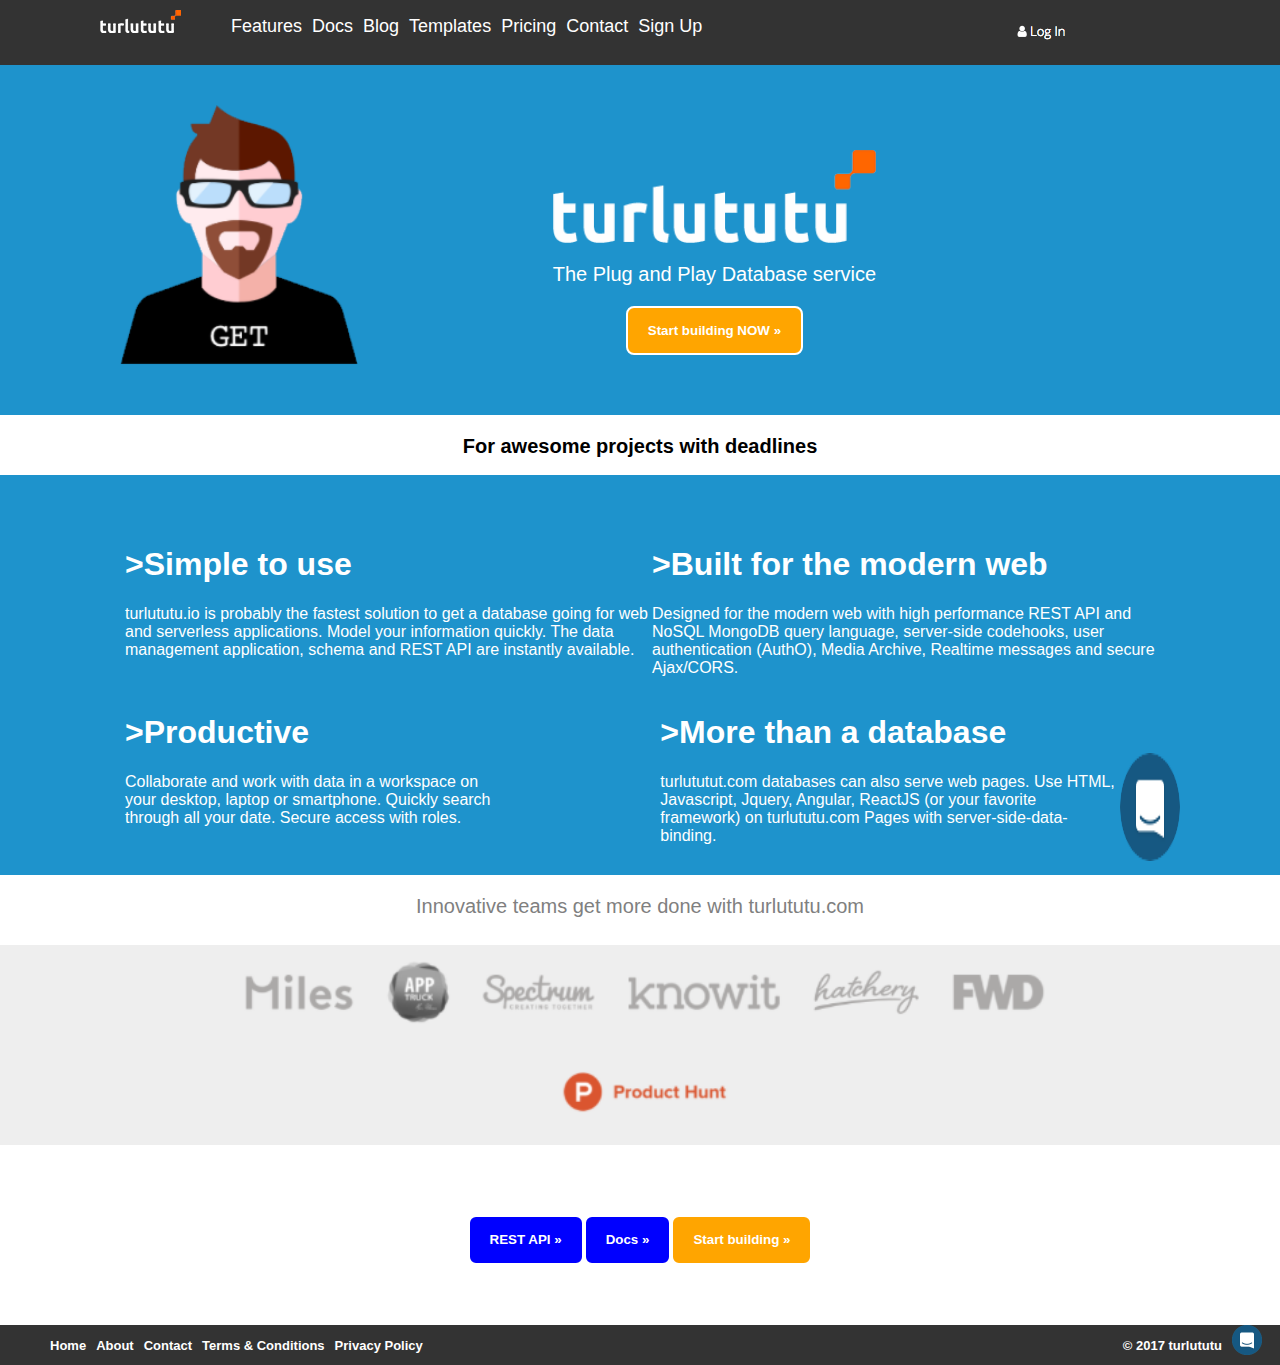
<file: index.html>
<!DOCTYPE html>
<html>
    <head>
        <meta charset="utf-8">
        <link rel="stylesheet" href="/assets/css/style.css">
        <title>Turlututu</title>
    </head>
    <body>
        <header>
            <div class="header">
                <div class="nav">
                    <div>
                        <img src="assets/img/logoTurlututuS.png" class="logo-header-small">
                    </div>
                    <div class="top-left">
                        <nav>
                            <ul class="nav-ul">
                                <li><a href="">Features</a></li>
                                <li><a href="">Docs</a></li>
                                <li><a href="">Blog</a></li>
                                <li><a href="">Templates</a></li>
                                <li><a href="">Pricing</a></li>
                                <li><a href="">Contact</a></li>
                                <li><a href="">Sign Up</a></li>
                            </ul>
                        </nav>
                    </div>
                    <div class="top-right">
                        <img src="assets/img/login.PNG" class="login">
                    </div>
                </div>
            </div>
        </header>
    <div class="premier-cadre">    
        <img src="assets/img/perso.png" class="perso">
            <div class="logo-cadre-1">
                <img src="assets/img/logoTurlututuL.png">
                <p>The Plug and Play Database service</p>
                <button type="button" id="bouton-orange">Start building NOW »</button>
            </div>
    </div>
        </div>
    <div class="deuxieme-cadre">
        <p>For awesome projects with deadlines</p>
    </div>
    <div class="troisieme-cadre">
        <div class="first-line">
        <article class="first-box">
            <h1>>Simple to use</h1>
            <p>turlututu.io is probably the fastest solution to get a database going for web and serverless applications. Model your information quickly. The data management application, schema and REST API are instantly available.</p>
        </article>
        <article class="second-box">
            <h1>>Built for the modern web</h1>
            <p>Designed for the modern web with high performance REST API and NoSQL MongoDB query language, server-side codehooks, user authentication (AuthO), Media Archive, Realtime messages and secure Ajax/CORS.</p>
        </article>
        </div>
        <div class="first-line">
        <article class="third-box">
            <h1>>Productive</h1>
            <p>Collaborate and work with data in a workspace on your desktop, laptop or smartphone. Quickly search through all your date. Secure access with roles.</p>
        </article>
        <article class="fourth-box">
            <h1>>More than a database</h1>
            <p>turlututut.com databases can also serve web pages. Use HTML, Javascript, Jquery, Angular, ReactJS (or your favorite framework) on turlututu.com Pages with server-side-data-binding.</p>
        </article>
        <img src="assets/img/iconeMsg.png" class="icone-msg-cadre3">
        </div>
    </div>
    <section class="quatrieme-cadre">
        <p>Innovative teams get more done with turlututu.com</p>
    </section>
    <section class="cinquieme-cadre">
            <img src="assets/img/ensemblelogo.PNG">
    </section>
    <section class="sixieme-cadre">         
        <div class="buttons">
            <button type="button" id="bouton-bleu1">REST API »</button>
            <button type="button" id="bouton-bleu2">Docs »</button>
            <button type="button" id="bouton-orange2">Start building »</button>
        </div>
    </section>
    <footer>
        <div id="menu-fin">
            <nav>
             <ul>
                <li><a href="">Home</a></li>
                <li><a href="">About</a></li>
                <li><a href="">Contact</a></li>
                <li><a href="">Terms & Conditions</a></li>
                <li><a href="">Privacy Policy</a></li>
             </ul>
            </nav>
        </div>
        <p class="copyright">&copy; 2017 turlututu</p>
        <img src="assets/img/iconeMsg.png" id="msg-fin">
      </footer>
</body>
</html>
</file>
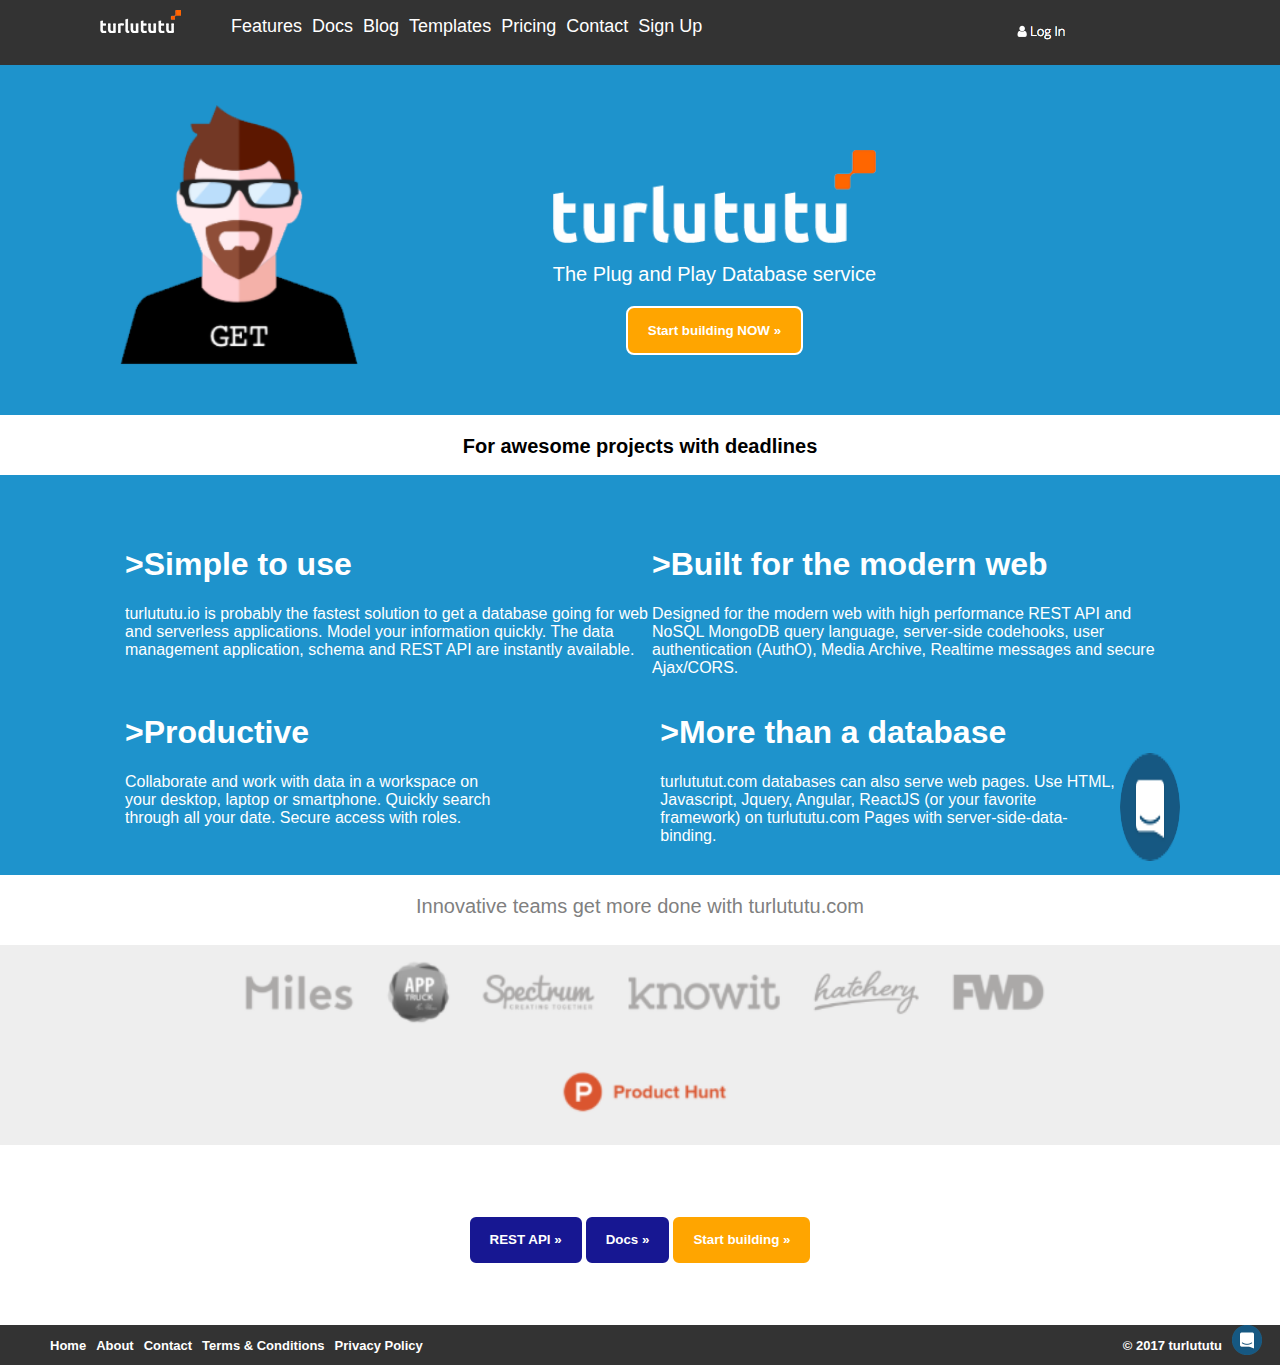
<file: turlututu.html>
<!DOCTYPE html>
<html>
    <head>
        <meta charset="utf-8">
        <link rel="stylesheet" href="turlututu.css">
        <title>Turlututu</title>
    </head>
    <body>
        <header>
            <div class="header">
                <div class="nav">
                    <div>
                        <img src="img/logoTurlututuS.png" class="logo-header-small">
                    </div>
                    <div class="top-left">
                        <nav>
                            <ul class="nav-ul">
                                <li><a href="">Features</a></li>
                                <li><a href="">Docs</a></li>
                                <li><a href="">Blog</a></li>
                                <li><a href="">Templates</a></li>
                                <li><a href="">Pricing</a></li>
                                <li><a href="">Contact</a></li>
                                <li><a href="">Sign Up</a></li>
                            </ul>
                        </nav>
                    </div>
                    <div class="top-right">
                        <img src="img/login.PNG" class="login">
                    </div>
                </div>
            </div>
        </header>
    <div class="premier-cadre">    
        <img src="img/perso.png" class="perso">
            <div class="logo-cadre-1">
                <img src="img/logoTurlututuL.png">
                <p>The Plug and Play Database service</p>
                <button type="button" id="bouton-orange">Start building NOW »</button>
            </div>
    </div>
        </div>
    <div class="deuxieme-cadre">
        <p>For awesome projects with deadlines</p>
    </div>
    <div class="troisieme-cadre">
        <div class="first-line">
        <article class="first-box">
            <h1>>Simple to use</h1>
            <p>turlututu.io is probably the fastest solution to get a database going for web and serverless applications. Model your information quickly. The data management application, schema and REST API are instantly available.</p>
        </article>
        <article class="second-box">
            <h1>>Built for the modern web</h1>
            <p>Designed for the modern web with high performance REST API and NoSQL MongoDB query language, server-side codehooks, user authentication (AuthO), Media Archive, Realtime messages and secure Ajax/CORS.</p>
        </article>
        </div>
        <div class="first-line">
        <article class="third-box">
            <h1>>Productive</h1>
            <p>Collaborate and work with data in a workspace on your desktop, laptop or smartphone. Quickly search through all your date. Secure access with roles.</p>
        </article>
        <article class="fourth-box">
            <h1>>More than a database</h1>
            <p>turlututut.com databases can also serve web pages. Use HTML, Javascript, Jquery, Angular, ReactJS (or your favorite framework) on turlututu.com Pages with server-side-data-binding.</p>
        </article>
        <img src="img/iconeMsg.png" class="icone-msg-cadre3">
        </div>
    </div>
    <section class="quatrieme-cadre">
        <p>Innovative teams get more done with turlututu.com</p>
    </section>
    <section class="cinquieme-cadre">
            <img src="img/ensemblelogo.PNG">
    </section>
    <section class="sixieme-cadre">         
        <div class="buttons">
            <button type="button" id="bouton-bleu1">REST API »</button>
            <button type="button" id="bouton-bleu2">Docs »</button>
            <button type="button" id="bouton-orange2">Start building »</button>
        </div>
    </section>
    <footer>
        <div id="menu-fin">
            <nav>
             <ul>
                <li><a href="">Home</a></li>
                <li><a href="">About</a></li>
                <li><a href="">Contact</a></li>
                <li><a href="">Terms & Conditions</a></li>
                <li><a href="">Privacy Policy</a></li>
             </ul>
            </nav>
        </div>
        <p class="copyright">&copy; 2017 turlututu</p>
        <img src="img/iconeMsg.png" id="msg-fin">
      </footer>
</body>
</html>
</file>
<file: assets/css/style.css>
header {
  display: -webkit-box;
  display: -ms-flexbox;
  display: flex;
  -webkit-box-orient: horizontal;
  -webkit-box-direction: normal;
      -ms-flex-direction: row;
          flex-direction: row;
  background-color: RGB(51, 51, 51);
  margin-bottom: 0px auto;
}

/*test commentaire visible*/
body {
  max-width: auto;
  margin: 0;
  padding: 0;
  -webkit-box-sizing: border-box;
          box-sizing: border-box;
  font-family: 'Trebuchet MS', 'Lucida Sans Unicode', 'Lucida Grande', 'Lucida Sans', Arial, sans-serif;
}

.top-left {
  display: -webkit-box;
  display: -ms-flexbox;
  display: flex;
  -webkit-box-orient: horizontal;
  -webkit-box-direction: normal;
      -ms-flex-direction: row;
          flex-direction: row;
  -ms-flex-pack: distribute;
      justify-content: space-around;
  margin-left: -100px;
}

.login {
  display: block;
  padding: 20px 10px;
}

header .logo-header-small {
  display: block;
  padding: 10px 100px;
}

.nav {
  display: -webkit-box;
  display: -ms-flexbox;
  display: flex;
  -webkit-box-orient: horizontal;
  -webkit-box-direction: normal;
      -ms-flex-direction: row;
          flex-direction: row;
  -ms-flex-line-pack: center;
      align-content: center;
}

.nav-ul {
  list-style: none;
  -webkit-box-orient: horizontal;
  -webkit-box-direction: normal;
      -ms-flex-direction: row;
          flex-direction: row;
  -webkit-box-pack: center;
      -ms-flex-pack: center;
          justify-content: center;
}

.nav-ul li {
  font-size: 18px;
  -webkit-box-orient: horizontal;
  -webkit-box-direction: normal;
      -ms-flex-direction: row;
          flex-direction: row;
  margin-left: 10px;
  float: left;
}

a {
  text-decoration: none;
  color: white;
}

.login {
  display: -webkit-box;
  display: -ms-flexbox;
  display: flex;
  -webkit-box-orient: horizontal;
  -webkit-box-direction: normal;
      -ms-flex-direction: row;
          flex-direction: row;
  padding-left: 430%;
}

.premier-cadre {
  display: -webkit-box;
  display: -ms-flexbox;
  display: flex;
  max-width: auto;
  height: 350px;
  background-color: RGB(30, 147, 204);
}

.premier-cadre p {
  color: white;
  font-size: 20px;
}

.perso {
  padding-bottom: 50px;
  padding-top: 40px;
  padding-left: 120px;
}

.logo-cadre-1 {
  display: -webkit-box;
  display: -ms-flexbox;
  display: flex;
  -webkit-box-orient: vertical;
  -webkit-box-direction: normal;
      -ms-flex-direction: column;
          flex-direction: column;
  padding: 85px;
  padding-bottom: 100px;
  margin-left: 110px;
}

#bouton-orange {
  display: -webkit-inline-box;
  display: -ms-inline-flexbox;
  display: inline-flex;
  -webkit-box-pack: center;
      -ms-flex-pack: center;
          justify-content: center;
  background-color: orange;
  color: white;
  font-weight: bold;
  max-width: 75%;
  height: 50px;
  margin: 0 auto;
  -ms-flex-line-pack: center;
      align-content: center;
  padding: 15px 20px;
  border: 2px solid white;
  border-radius: 8px;
}

.deuxieme-cadre {
  max-width: auto;
  display: -webkit-box;
  display: -ms-flexbox;
  display: flex;
  margin: 0 auto;
  height: 60px;
}

.deuxieme-cadre p {
  display: -webkit-box;
  display: -ms-flexbox;
  display: flex;
  -ms-flex-line-pack: center;
      align-content: center;
  font-size: 20px;
  font-weight: bold;
  margin: 0px auto;
  padding-top: 20px;
}

.troisieme-cadre {
  height: 350px;
  background-color: RGB(30, 147, 204);
  display: -webkit-box;
  display: -ms-flexbox;
  display: flex;
  -webkit-box-orient: vertical;
  -webkit-box-direction: normal;
      -ms-flex-direction: column;
          flex-direction: column;
  padding-left: 100px;
  padding-right: 100px;
  padding-top: 50px;
}

.troisieme-cadre p {
  display: -webkit-box;
  display: -ms-flexbox;
  display: flex;
  color: white;
}

.troisieme-cadre h1 {
  display: -webkit-box;
  display: -ms-flexbox;
  display: flex;
  color: white;
}

.fourth-box {
  padding-left: 160px;
}

.first-line {
  padding-left: 25px;
  display: -webkit-box;
  display: -ms-flexbox;
  display: flex;
  -webkit-box-pack: space-evenly;
      -ms-flex-pack: space-evenly;
          justify-content: space-evenly;
}

.icone-msg-cadre3 {
  padding-top: 60px;
}

.quatrieme-cadre {
  height: 70px;
  display: -webkit-box;
  display: -ms-flexbox;
  display: flex;
  -webkit-box-pack: center;
      -ms-flex-pack: center;
          justify-content: center;
}

.quatrieme-cadre p {
  display: -webkit-box;
  display: -ms-flexbox;
  display: flex;
  -ms-flex-line-pack: center;
      align-content: center;
  font-size: 20px;
  color: grey;
  margin: 0px auto;
  padding-top: 20px;
}

.cinquieme-cadre {
  width: 100%;
  background-color: #eeeeee;
  -webkit-box-pack: center;
      -ms-flex-pack: center;
          justify-content: center;
  display: -webkit-box;
  display: -ms-flexbox;
  display: flex;
  height: 200px;
}

.sixieme-cadre {
  height: 180px;
  display: -webkit-box;
  display: -ms-flexbox;
  display: flex;
  -webkit-box-pack: center;
      -ms-flex-pack: center;
          justify-content: center;
}

.buttons {
  display: -webkit-inline-box;
  display: -ms-inline-flexbox;
  display: inline-flex;
  -ms-flex-line-pack: center;
      align-content: center;
  margin: 0 auto;
  padding-top: 70px;
  padding-bottom: 50px;
}

#bouton-bleu1 {
  display: -webkit-inline-box;
  display: -ms-inline-flexbox;
  display: inline-flex;
  -webkit-box-pack: center;
      -ms-flex-pack: center;
          justify-content: center;
  background-color: blue;
  color: white;
  font-weight: bold;
  max-width: 75%;
  height: 50px;
  margin: 0 auto;
  -ms-flex-line-pack: center;
      align-content: center;
  padding: 15px 20px;
  border: 2px solid white;
  border-radius: 8px;
}

#bouton-bleu2 {
  display: -webkit-inline-box;
  display: -ms-inline-flexbox;
  display: inline-flex;
  -webkit-box-pack: center;
      -ms-flex-pack: center;
          justify-content: center;
  background-color: blue;
  color: white;
  font-weight: bold;
  max-width: 75%;
  height: 50px;
  margin: 0 auto;
  -ms-flex-line-pack: center;
      align-content: center;
  padding: 15px 20px;
  border: 2px solid white;
  border-radius: 8px;
}

#bouton-orange2 {
  display: -webkit-inline-box;
  display: -ms-inline-flexbox;
  display: inline-flex;
  -webkit-box-pack: center;
      -ms-flex-pack: center;
          justify-content: center;
  background-color: orange;
  color: white;
  font-weight: bold;
  max-width: 75%;
  height: 50px;
  margin: 0 auto;
  -ms-flex-line-pack: center;
      align-content: center;
  padding: 15px 20px;
  border: 2px solid white;
  border-radius: 8px;
}

footer {
  display: -webkit-box;
  display: -ms-flexbox;
  display: flex;
  -webkit-box-orient: horizontal;
  -webkit-box-direction: normal;
      -ms-flex-direction: row;
          flex-direction: row;
  color: white;
  font-weight: bold;
  font-size: small;
  background-color: RGB(51, 51, 51);
  margin: 0px auto;
  height: 40px;
  margin-bottom: 0em;
}

#menu-fin {
  display: -webkit-box;
  display: -ms-flexbox;
  display: flex;
  -webkit-box-orient: horizontal;
  -webkit-box-direction: normal;
      -ms-flex-direction: row;
          flex-direction: row;
  -ms-flex-line-pack: left;
      align-content: left;
}

#menu-fin ul {
  list-style: none;
}

#menu-fin ul li {
  float: left;
  padding-left: 10px;
}

.copyright {
  padding-left: 700px;
  color: white;
}

#msg-fin {
  padding-left: 10px;
  height: 30px;
}
/*# sourceMappingURL=style.css.map */
</file>
<file: turlututu.css>
body{
    max-width: auto;
    margin:0;
    padding: 0;
    box-sizing: border-box;
    font-family: 'Trebuchet MS', 'Lucida Sans Unicode', 'Lucida Grande', 'Lucida Sans', Arial, sans-serif;
}
header{
    display:flex;
    flex-direction: row;
    background-color: RGB(51,51,51)	;
    margin-bottom: 0px auto;
    height: 65px;
}
.top-left{
    display:flex;
    flex-direction: row;
    justify-content: space-around;
    margin-left: -100px;
}
.login{
    display:block;
    padding:20px 10px;  
}
header .logo-header-small{
    display:block;
    padding:10px 100px;
}
.nav{
    display:flex;
    flex-direction: row;
    align-content: center;
}
.nav-ul{
    list-style: none;
    flex-direction: row;
    justify-content: center;
}
.nav-ul li{
    font-size: 18px;
    flex-direction: row;
    margin-left: 10px;
    float: left; 
}
a {
    text-decoration: none;
    color:white;
}
.login{
    display:flex;
    flex-direction: row;
    padding-left:430%;
}
.premier-cadre{
    display:flex;
    max-width: auto;
    height:350px;
    background-color: RGB(30,147,204);
}
.perso {
    padding-bottom: 50px;
    padding-top: 40px;
    padding-left: 120px;
}
.logo-cadre-1{
    display:flex;
    flex-direction: column;
    padding: 85px;
    padding-bottom: 100px;
    margin-left: 110px;
}
.premier-cadre p{
    color:white;
    font-size: 20px;
}
#bouton-orange{
    display:inline-flex;
    justify-content: center;
    background-color:orange;
    color: white;
    font-weight: bold;
    max-width:75%;
    height: 50px;
    margin: 0 auto;
    align-content: center;
    padding: 15px 20px;
    border:2px solid white;
    border-radius: 8px;
}
.deuxieme-cadre{
    max-width:auto;
    display:flex;
    margin:0 auto;
    height:60px;
}
.deuxieme-cadre p{
    display:flex;
    align-content: center;
    font-size:20px;
    font-weight:bold;
    margin:0px auto;
    padding-top:20px;
}
.troisieme-cadre{
    height:350px;
    background-color: RGB(30,147,204);
    display:flex;
    flex-direction: column;
    padding-left:100px;
    padding-right:100px;
    padding-top: 50px;
}
.fourth-box{
    padding-left: 160px;
}
.troisieme-cadre p ,h1{
    display: flex;
    color:white;
}
.first-line{
    padding-left:25px;
    display: flex;
    justify-content: space-evenly;
}
.icone-msg-cadre3{
    padding-top: 60px;
}
.quatrieme-cadre{
    height:70px;
    display:flex;
    justify-content: center;
}
.quatrieme-cadre p{
    display:flex;
    align-content: center;
    font-size:20px;
    color:grey;
    margin:0px auto;
    padding-top:20px;
}
.cinquieme-cadre{
    width: 100%;
    background-color: rgb(238,238,238);
    justify-content: center;
    display:flex;
    height: 200px;
}
.sixieme-cadre{
    height:180px;
    display:flex;
    justify-content: center;
}
.buttons{
    display: inline-flex;
    align-content: center;
    margin: 0 auto;
    padding-top:70px; 
    padding-bottom:50px;
}
#bouton-bleu1{
    display:inline-flex;
    justify-content: center;
    background-color: rgb(23, 23, 146);
    color: white;
    font-weight: bold;
    max-width:75%;
    height: 50px;
    margin: 0 auto;
    align-content: center;
    padding: 15px 20px;
    border:2px solid white;
    border-radius: 8px;
}
#bouton-bleu2{
    display:inline-flex;
    justify-content: center;
    background-color: rgb(23, 23, 146);
    color: white;
    font-weight: bold;
    max-width:75%;
    height: 50px;
    margin: 0 auto;
    align-content: center;
    padding: 15px 20px;
    border:2px solid white;
    border-radius: 8px;
}
#bouton-orange2{
    display:inline-flex;
    justify-content: center;
    background-color: orange;
    color: white;
    font-weight: bold;
    max-width:75%;
    height: 50px;
    margin: 0 auto;
    align-content: center;
    padding: 15px 20px;
    border:2px solid white;
    border-radius: 8px;
}
footer{
    display:flex;
    flex-direction: row;
    color:white;
    font-weight: bold;
    font-size: small;
    background-color: RGB(51,51,51)	;
    margin: 0px auto;
    height: 40px;
    margin-bottom: 0em;
}
#menu-fin{
    display:flex;
    flex-direction: row;
    align-content: left;
}
#menu-fin ul{
    list-style: none;
}
#menu-fin ul li{
    float:left;
    padding-left: 10px;
}
.copyright{
    padding-left:700px;
    color:white;
}
#msg-fin{
    padding-left: 10px;
    height: 30px;
}
</file>
